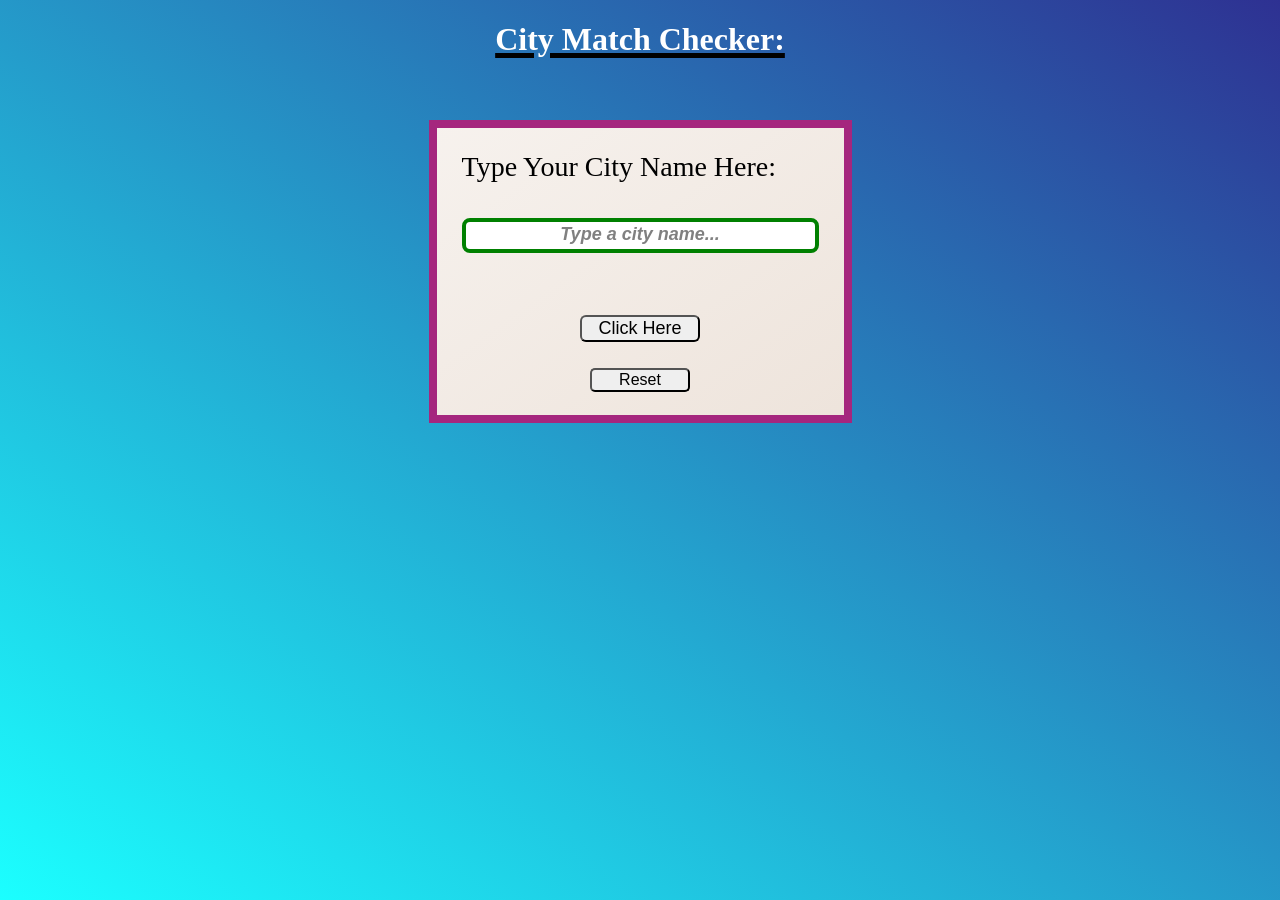
<file: index..html>
<!DOCTYPE html>
<html lang="en">
<head>
    <meta charset="UTF-8">
    <meta name="viewport" content="width=device-width, initial-scale=1.0">
    <title>Main Loop Flag Manager!</title>
    <link rel="stylesheet" href="style.css">
</head>
<body>
    <div class="head">
    <h1>City Match Checker:</h1>
</div>
    <div class="maincontainer">
        <div class="containerinp">
<label class="uiInput">
    Type Your City Name Here:
    <br>
    <br>
    <input type="text" name="Input" placeholder="Type a city name..." id="Inputid">
</label>
<br>
<br>
<br>
<div class="but">
<button onclick="button()">Click Here</button>
</div>
<div class="res">
    <button onclick="reset()">Reset</button>
</div>
</div>
<br>
<br>
<div class="containercard">
<div id="card"></div>
</div>
</div>
<!-- <script src="dist/autotyping.min.js"></script> -->
    <script src="script.js"></script>
</body>
</html>
</file>
<file: style.css>
body {
    font-family: Arial Rounded MT;
    box-sizing: border-box;
    background-image: linear-gradient(to left bottom, #2E3192, #1BFFFF);
    background-attachment: fixed;
    background-position: center;
    background-size: cover;
}

#card {
    color: #000000;
    font-size: 20px;
    text-decoration: underline;
    text-decoration-color: #3b1a31;
}

.maincontainer {
    display: flex;
    align-items: center;
    flex-direction: column;
}

.containerinp {
    margin-top: 40px;
    border: 8px solid #a5267e;
    /* height:300px; */
    /* width: 400px;*/
    padding: 23px 25px;
    background-image: linear-gradient(to bottom right, #FDFCFB, #E2D1C3);
    background-attachment: fixed;
    background-position: center;
    background-size: cover;
    transition-property: all;
    transition-duration: 0.3s;
    transition-delay: 0.1s;
    transition-timing-function: ease-in-out;
}

.containerinp:hover {
    box-shadow: 1px 5px 20px white;
}

.head {
    text-align: center;
    color: white;
    text-decoration: underline;
    text-decoration-color: black;
    text-decoration-thickness: 5px;
}

.but {
    text-align: center;
    padding-top: 26px;
}

.but button:hover {
    transform: scale(1.1);
    box-shadow: 1px 5px 10px black;
}

.but button {
    font-size: 18px;
    border-radius: 6px;
    width: 120px;
    cursor: pointer;
    transition-property: all;
    transition-duration: 0.3s;
    transition-delay: 0.1s;
    transition-timing-function: ease-in-out;
}

.res {
    text-align: center;
    padding-top: 26px;
}

.res button {
    font-size: 16px;
    border-radius: 5px;
    width: 100px;
    cursor: pointer;
    transition-property: all;
    transition-duration: 0.3s;
    transition-delay: 0.1s;
    transition-timing-function: ease-in-out;
}

.res button:hover {
    transform: scale(1.1);
    box-shadow: 1px 5px 10px black;
}

.label {
    display: flex;
    justify-content: center;
}

input:focus {
    background-color: #bce6e6;
    color: rgb(88, 74, 74);
}

.uiInput input {
    text-align: center;
    border-radius: 8px;
    padding-bottom: 4px;
    border: 4px solid green;
    width: 345px;
    height: 22px;
    font-size: 15px;
    font-weight: bold;
}

.uiInput input::placeholder {
    text-align: center;
    color: grey;
    font-style: italic;
    font-size: 18px;
}

label {
    font-size: 28px;
}
.stylename{
    display: flex;
    justify-content: center;
}
.element {
    color: #ab65e1;
    font-size: 18px;
    text-decoration: underline;
    text-decoration-color: #2E3192;
    text-decoration-thickness: 5px;
}
</file>
